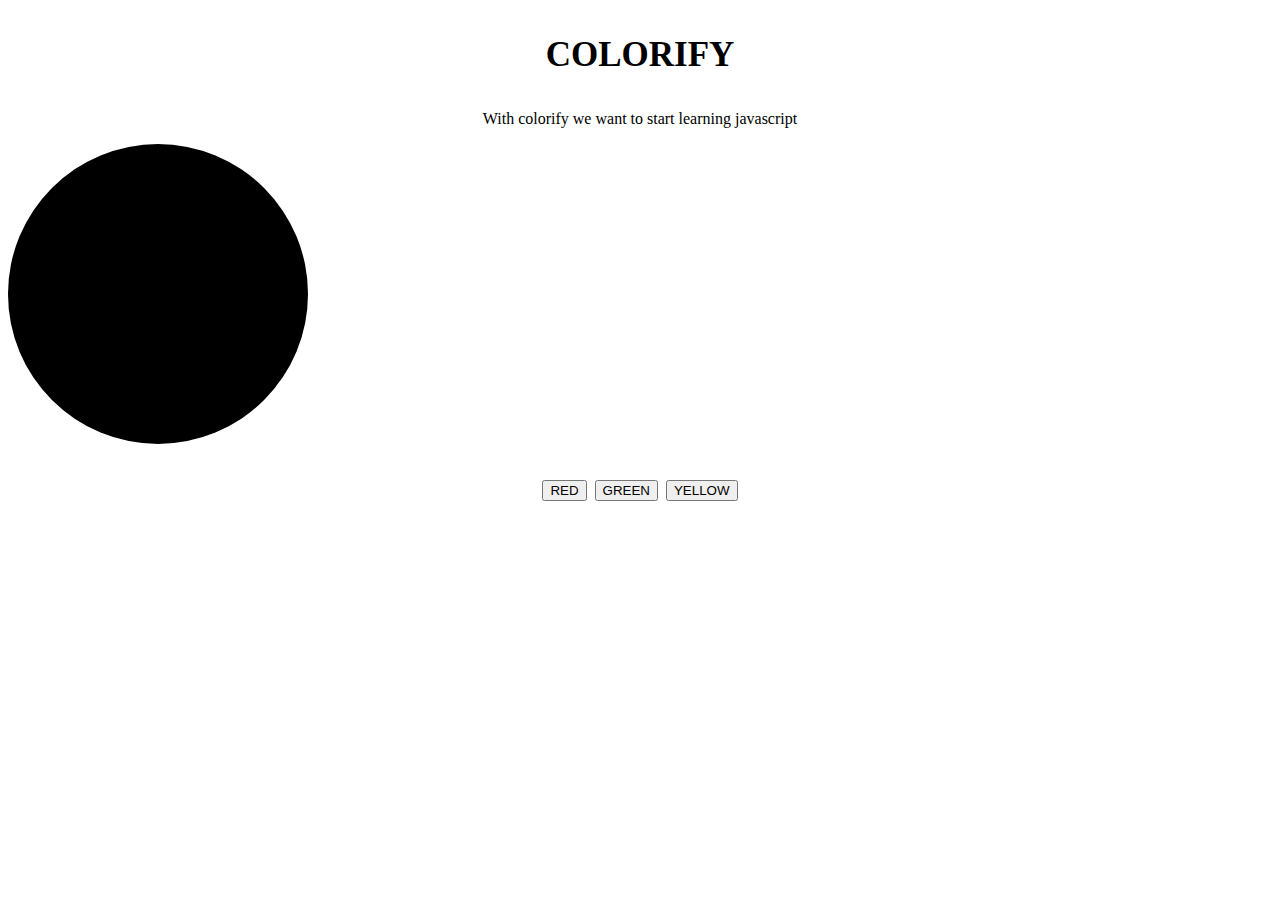
<file: colorify/index.html>
<!DOCTYPE html>
<html lang="en">
<head>
    <meta charset="UTF-8">
    <meta name="viewport" content="width=device-width, initial-scale=1.0">
    <title>colorify</title>
    <link rel="stylesheet" href="index.css">
   
</head>
<body>
<div class="item-center">
<p class="text-center text-3xl font-bold"> COLORIFY</p>
  <p class="text-center ">With colorify we want to start learning javascript </p>

    <div class="border h-y w-x background-black item-center  rounded-lg "  id="black"></div ><br><br>
    <div class=" space-x-2 item-center">
    <button onclick="turnRed()"> RED</button>
    <button onclick="turnGreen()">GREEN</button>
    <button onclick="turnYellow()" >YELLOW</button>
    </div>
</div>
<script src="index.js"></script>
</body>
</html>
</file>
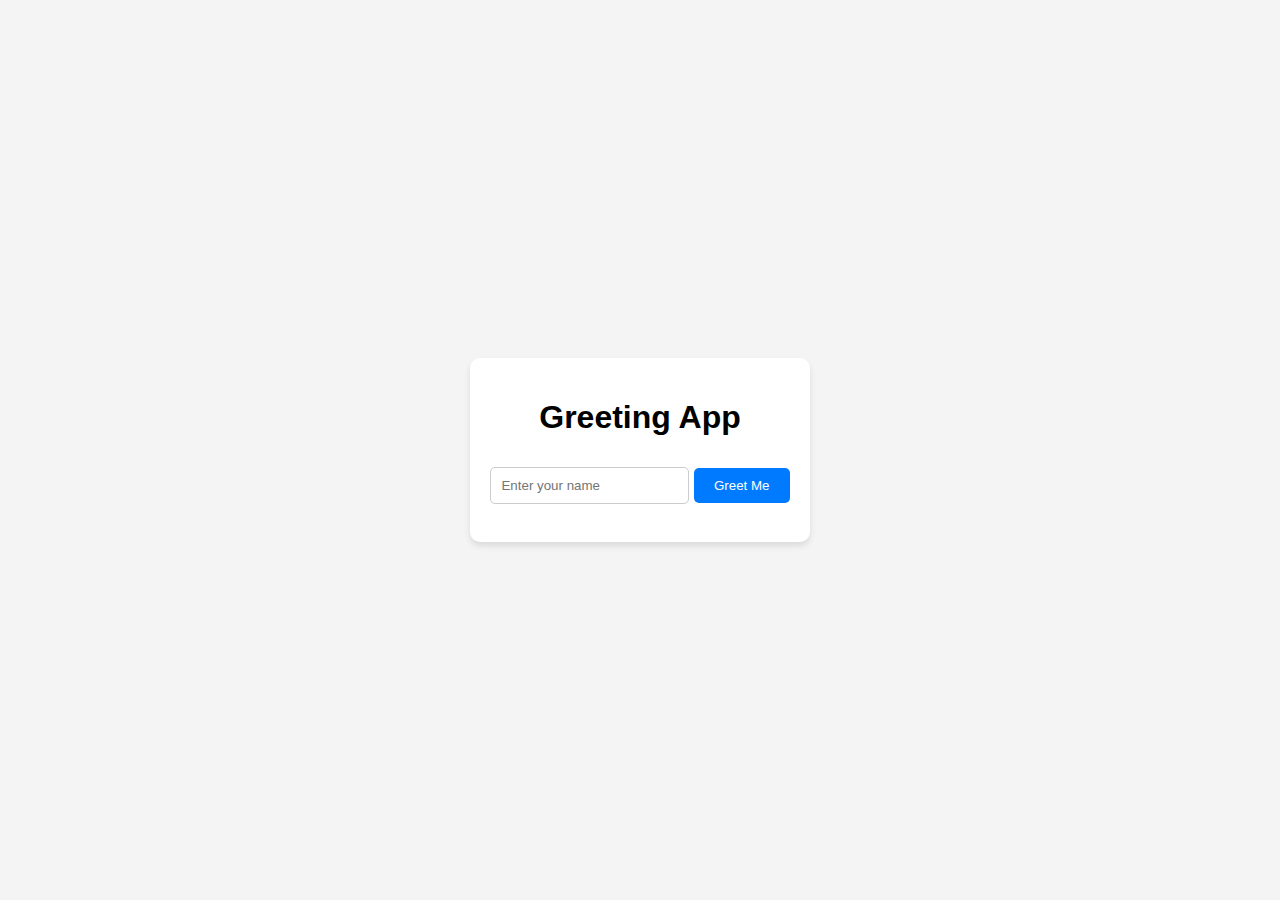
<file: GreetingsApp/index.html>
<!DOCTYPE html>
<html lang="en">
<head>
    <meta charset="UTF-8">
    <meta name="viewport" content="width=device-width, initial-scale=1.0">
    <title>Greeting App</title>
    <link rel="stylesheet" href="index.css">
</head>
<body>

    <div class="container">
        <h1>Greeting App</h1>
        <input type="text" id="nameInput" placeholder="Enter your name">
        <button id="greetButton">Greet Me</button>
        <p id="greetingMessage"></p>
    </div>

    <script src="index.js"></script>
</body>
</html>
</file>
<file: colorify/index.css>
.text-center{
    text-align: center;
}
.text-2xl{
    font-size: xx-large;
}
.text-3xl{
    font-size: 35px ;
}
.font-bold{
    font-weight: bold;
}
.border{
    border: 2px black;
}
.h-y{
    height: 300px;
}
.w-x{
    width: 300px;
}
.background-black{
    background-color:black;
}
 .item-center{
    
    justify-content: center;
    
} 
body{
    align-items: center;
}
.rounded-lg{
    border-radius: 50%;
}
.flex{
    display: flex;
}
.space-x-2 {
    display: flex;
    gap: 8px;
}
</file>
<file: GreetingsApp/index.css>
body {
    font-family: Arial, sans-serif;
    display: flex;
    justify-content: center;
    align-items: center;
    height: 100vh;
    background-color: #f4f4f4;
    margin: 0;
}

.container {
    text-align: center;
    background: white;
    padding: 20px;
    border-radius: 10px;
    box-shadow: 0 4px 6px rgba(0, 0, 0, 0.1);
}

input {
    padding: 10px;
    margin-top: 10px;
    border: 1px solid #ccc;
    border-radius: 5px;
}

button {
    margin-top: 10px;
    padding: 10px 20px;
    background-color: #007BFF;
    color: white;
    border: none;
    border-radius: 5px;
    cursor: pointer;
}

button:hover {
    background-color: #0056b3;
}

#greetingMessage {
    margin-top: 15px;
    font-size: 18px;
    font-weight: bold;
    color: #333;
}
</file>
